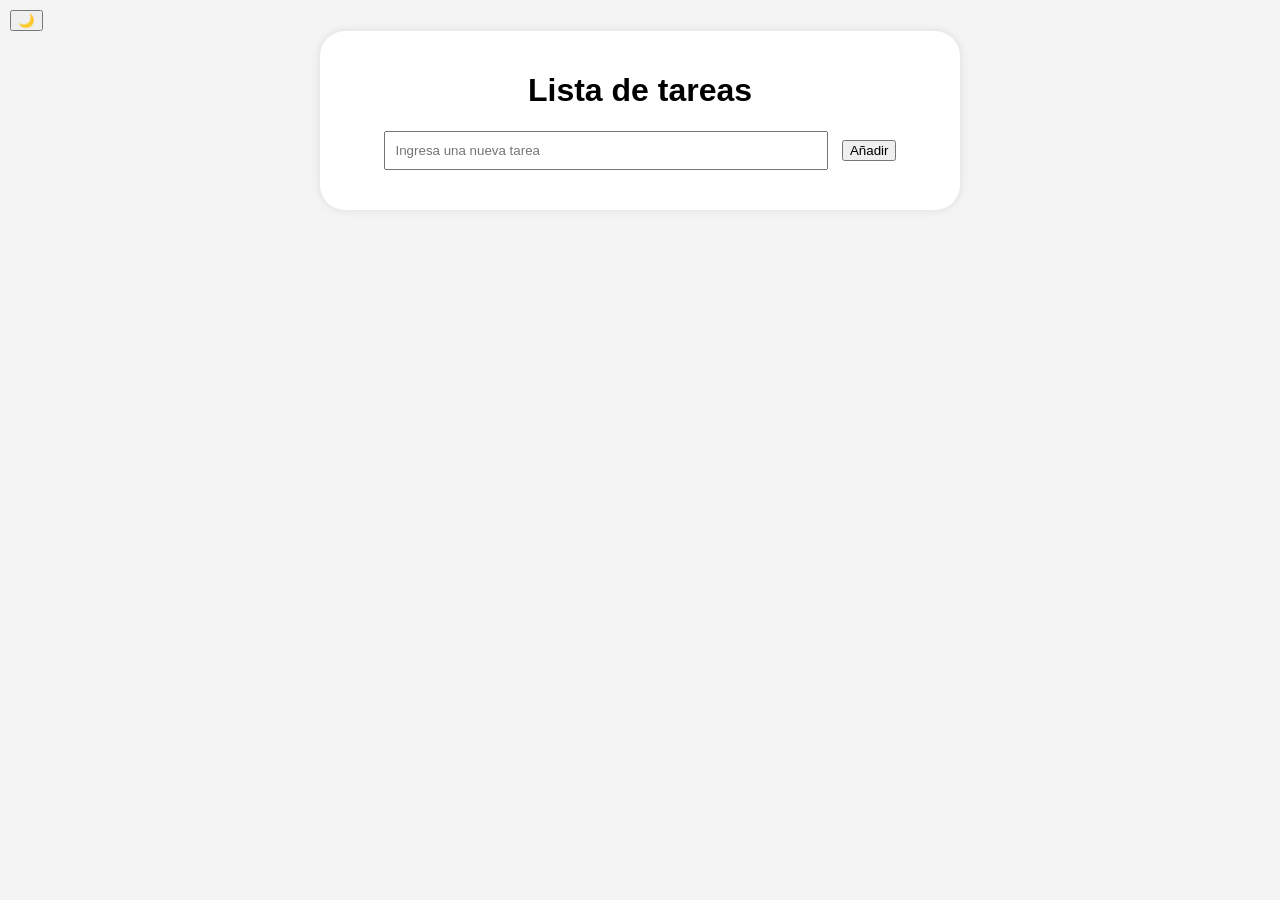
<file: index.html>
<!DOCTYPE html>
<html lang="en">

<head>
  <meta charset="UTF-8">
  <meta name="viewport" content="width=device-width, initial-scale=1.0">
  <title>Lista de tareas</title>
  <link rel="stylesheet" href="style.css">
</head>

<body>
  <div id="theme-toggle">
    <button id="toggle-theme-btn">🌙</button>
  </div>
  <div id="task-manager">
    <h1>Lista de tareas</h1>
    <form id="task-form">
      <input type="text" id="task-input" placeholder="Ingresa una nueva tarea" required>
      <button type="submit">Añadir</button>
    </form>
    <ul id="task-list">
    </ul>
  </div>
  <script src="app.js"></script>
</body>

</html>
</file>
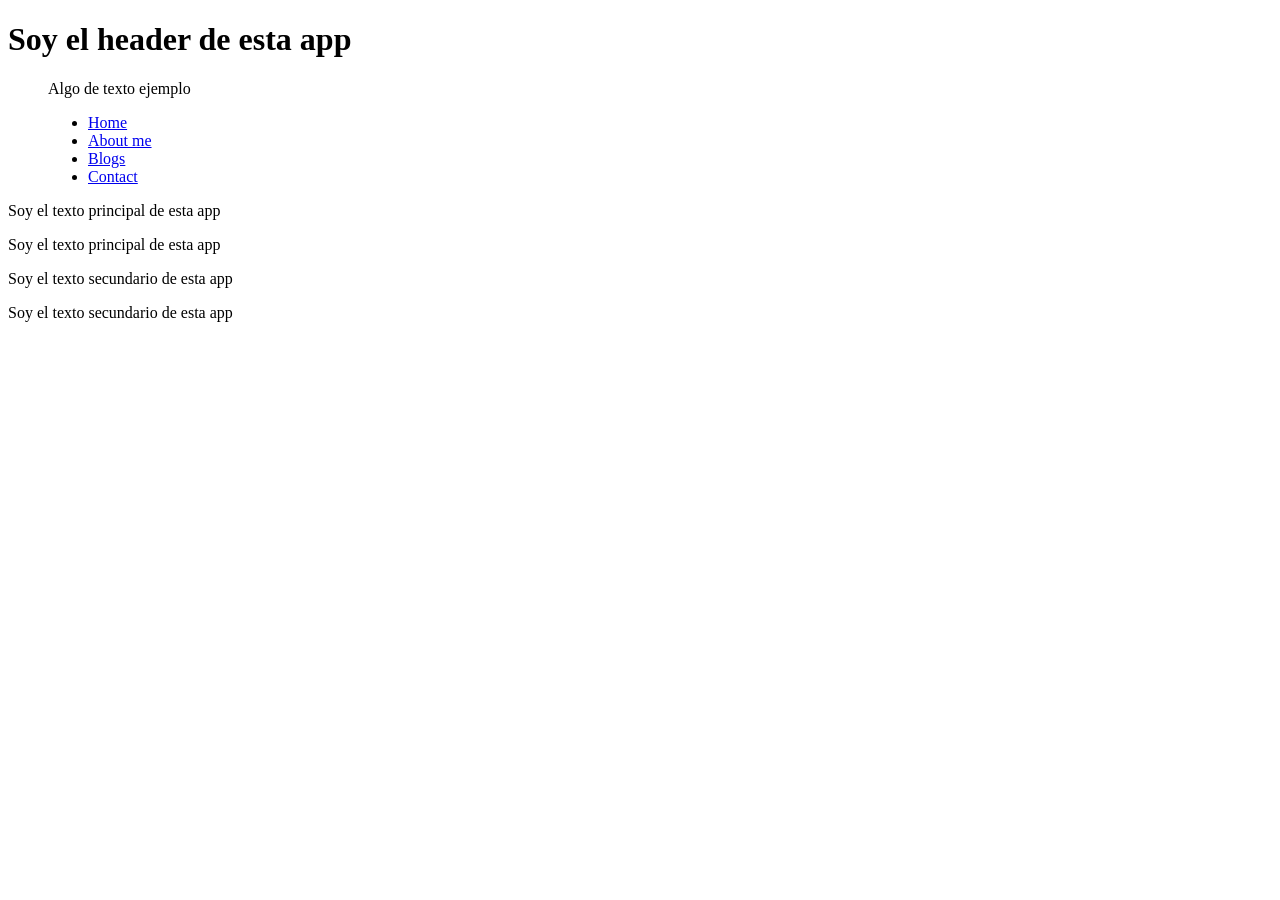
<file: 3.Navegación efectiva entre nodos/index.html>
<!DOCTYPE html>
<html lang="en">

<head>
  <meta charset="UTF-8">
  <meta name="viewport" content="width=device-width, initial-scale=1.0">
  <title>Document</title>
</head>

<body>
  <header>
    <h1 id="app-title">Soy el header de esta app</h1>
    <menu>
      <p>Algo de texto ejemplo</p>
      <ul id="parent">
        <li><a href="#">Home</a></li>
        <li class="menu-items"><a href="#">About me</a></li>
        <li class="menu-items"><a href="#">Blogs</a></li>
        <li class="menu-items"><a href="#">Contact</a></li>
      </ul>
      <section></section>
    </menu>
  </header>
  <main>
    <section>
      <p>Soy el texto principal de esta <span>app</span></p>
    </section>
    <section>
      <p>Soy el texto principal de esta <span>app</span></p>
    </section>
    <section>
      <p>Soy el texto secundario de esta app</p>
      <p>Soy el texto secundario de esta app</p>
    </section>
  </main>
  <script src="app.js"></script>
</body>

</html>
</file>
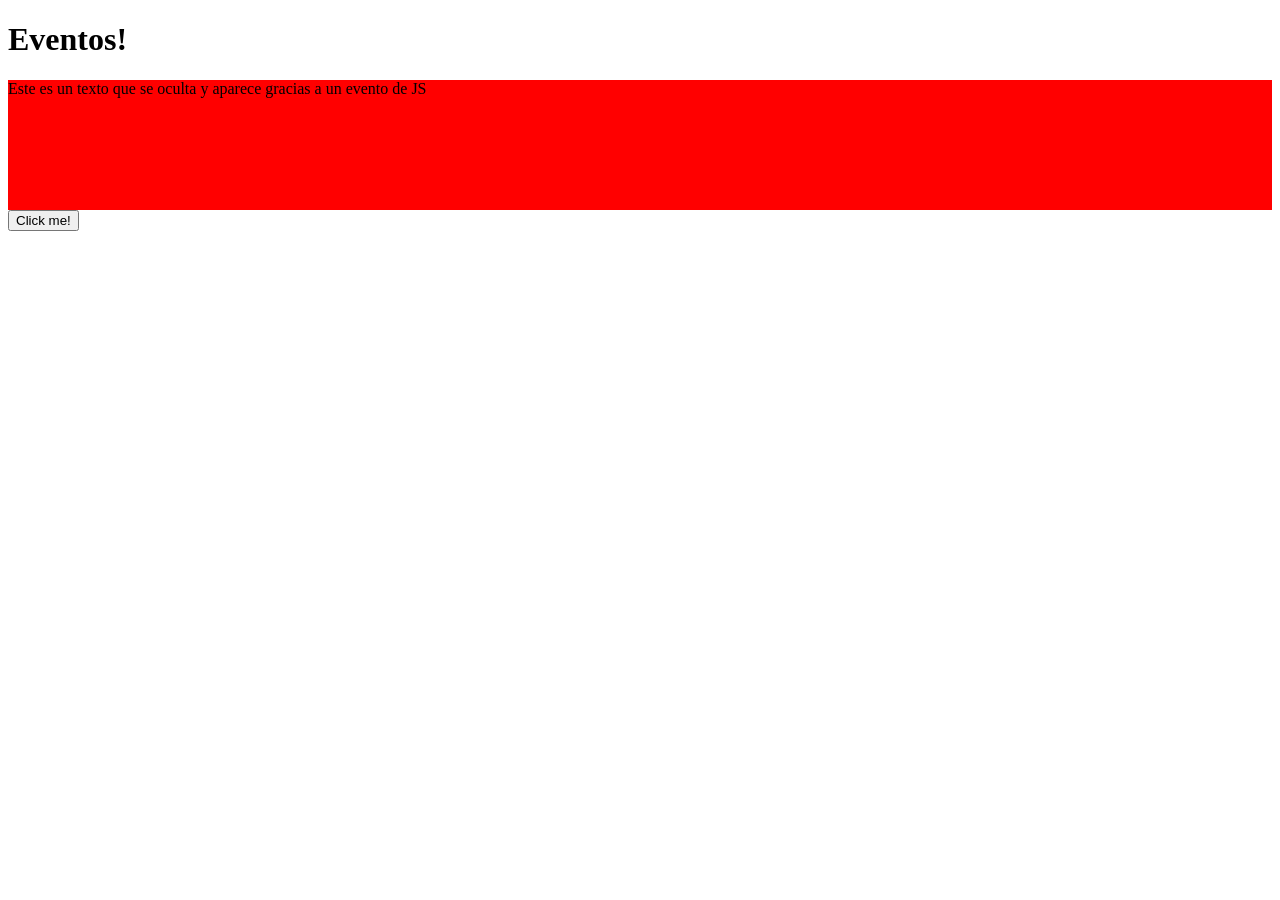
<file: 7.Agregar y eliminar escuchadores de eventos o Event Listeners/index.html>
<!DOCTYPE html>
<html lang="en">

<head>
  <meta charset="UTF-8">
  <meta name="viewport" content="width=device-width, initial-scale=1.0">
  <title>Document</title>
  <style>
    .container {
      width: 100%;
      height: 130px;
      background-color: red;
    }
  </style>
</head>

<body>
  <main>
    <h1>Eventos!</h1>
    <div class="container">
      <p>Este es un texto que se oculta y aparece gracias a un evento de JS</p>
    </div>

    <button id="btn">Click me!</button>
  </main>
  <script src="app.js"></script>
</body>

</html>
</file>
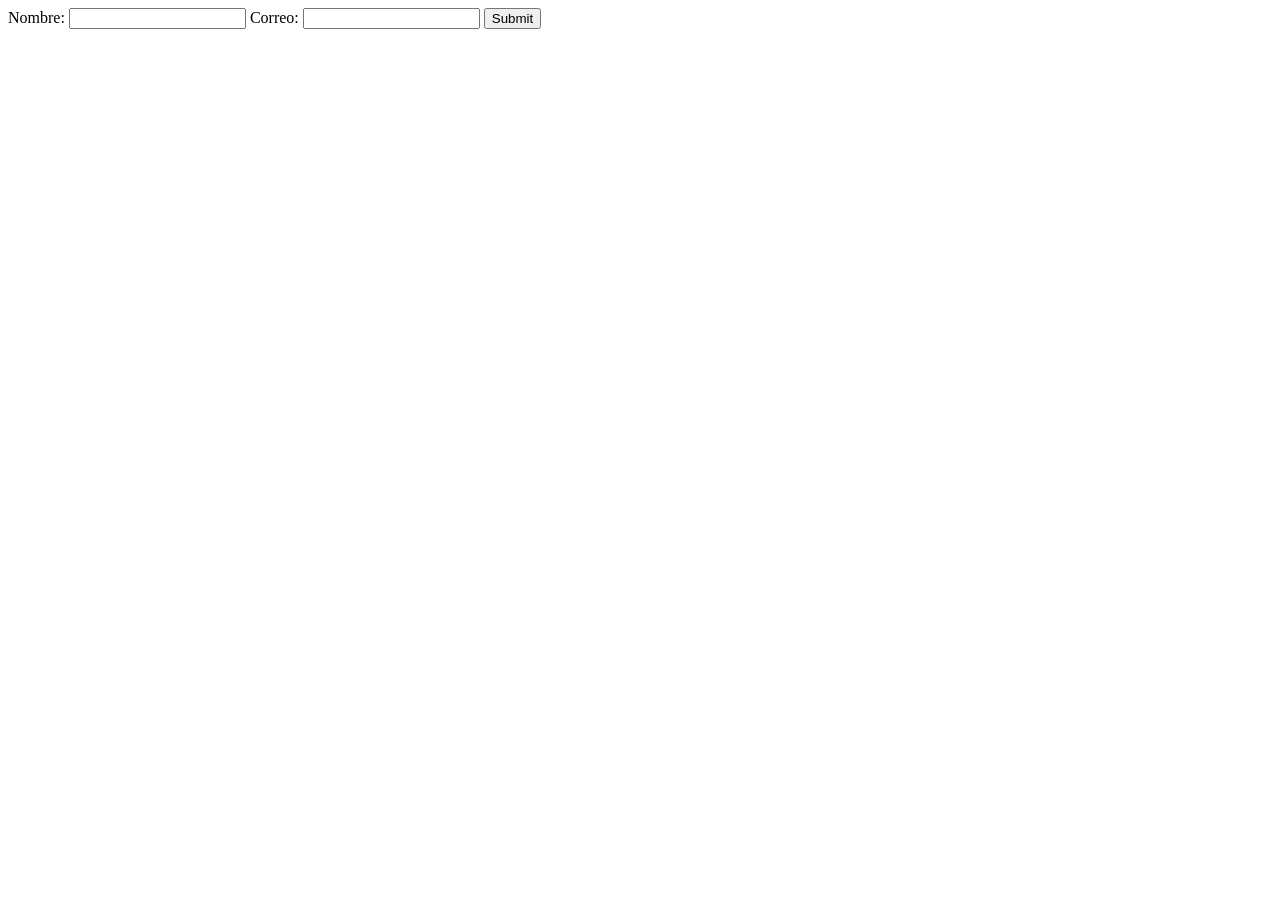
<file: 8.Manejo de entradas de formulario y validación/index.html>
<!DOCTYPE html>
<html lang="en">

<head>
  <meta charset="UTF-8">
  <meta name="viewport" content="width=device-width, initial-scale=1.0">
  <title>Document</title>
</head>

<body>
  <main>
    <form id="myForm">
      <label for="name">Nombre:</label>
      <input type="text" id="name" name="name" required>

      <label for="email">Correo:</label>
      <input type="email" id="email" name="email" required>

      <button type="submit">Submit</button>
    </form>
  </main>
  <script src="app.js"></script>
</body>

</html>
</file>
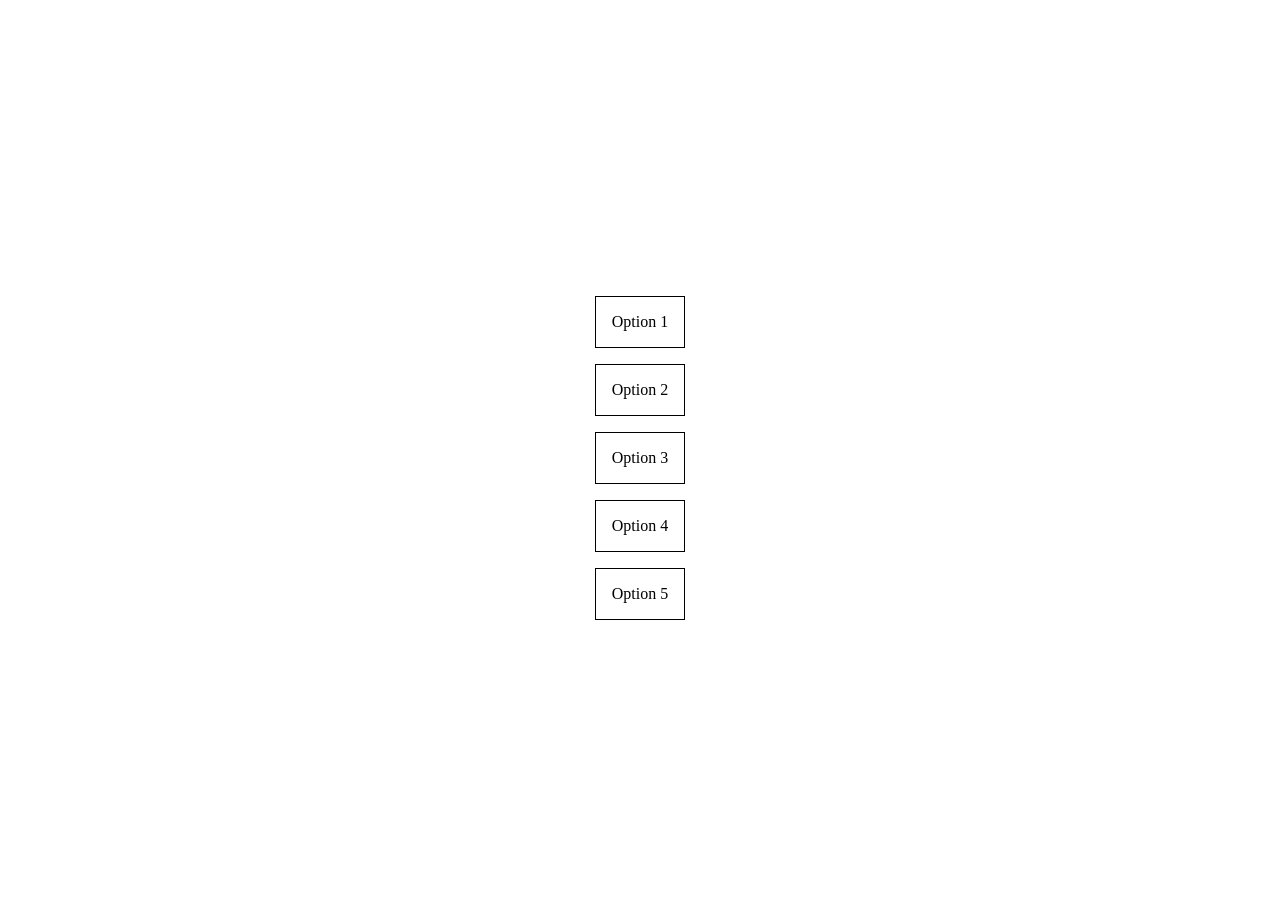
<file: 9.Delegación de eventos y prevención de comportamiento predeterminado/index.html>
<!DOCTYPE html>
<html lang="en">

<head>
  <meta charset="UTF-8">
  <meta name="viewport" content="width=device-width, initial-scale=1.0">
  <title>Document</title>

  <style>
    main {
      display: flex;
      justify-content: center;
      align-items: center;
      height: 100vh;
    }

    ul {
      list-style: none;
      padding: 0;
      margin: 0;
    }

    li {
      padding: 1rem;
      border: 1px solid black;
      margin: 1rem;
      cursor: pointer;
    }

    li:hover {
      background-color: #ccc;
    }

    .highlight {
      background-color: #81fa07;
      color: white;
    }
  </style>
</head>

<body>
  <main>
    <ul>
      <li>Option 1</li>
      <li>Option 2</li>
      <li>Option 3</li>
      <li>Option 4</li>
      <li>Option 5</li>
    </ul>
  </main>
  <script src="app.js"></script>
</body>

</html>
</file>
<file: style.css>
body {
    font-family: Arial, sans-serif;
    background-color: #f4f4f4;
    padding: 10px;
    margin: 0;
  }
  
  #task-manager {
    background: #fff;
    padding: 20px;
    margin: auto;
    width: 80%;
    max-width: 600px;
    box-shadow: 0 0 10px rgba(0, 0, 0, 0.1);
    border-radius: 25px;
    text-align: center;
  }
  
  #task-form {
    margin-bottom: 20px;
  }
  
  #task-input {
    padding: 10px;
    width: 70%;
    margin-right: 10px;
  }
  
  #task-list {
    list-style-type: none;
    padding: 0;
  }
  
  #task-list li {
    background: #eee;
    padding: 10px;
    margin-bottom: 5px;
    border-radius: 5px;
  }
  
  /* Dark theme styles */
  body.dark-theme {
    background-color: #333;
    color: #fff;
  }
  
  .dark-theme #task-manager {
    background: #222;
    color: #fff;
  }
  
  .dark-theme #task-list li {
    background: #444;
  }
</file>
